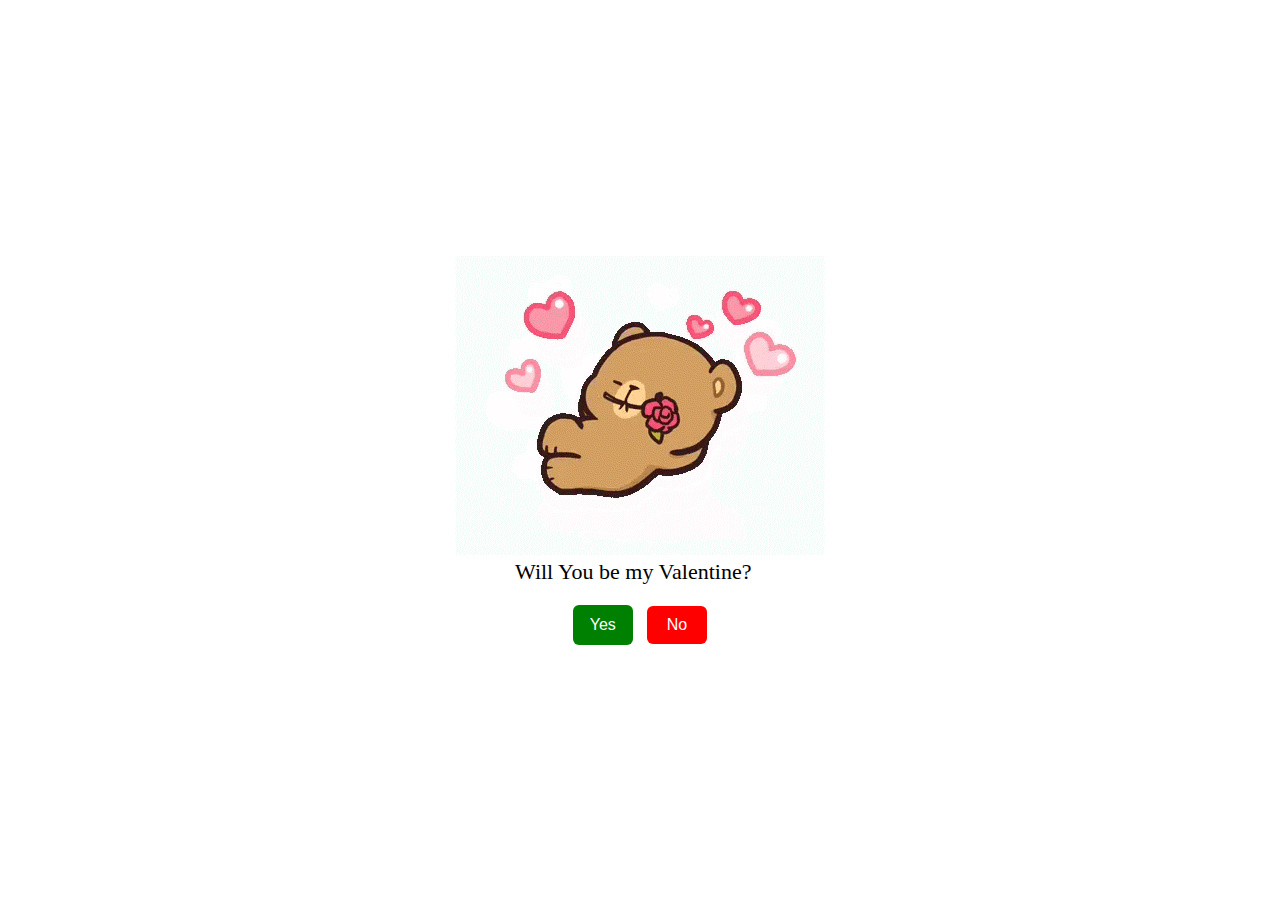
<file: index.html>
<!DOCTYPE html>
<html lang="en">
<head>
    <meta charset="UTF-8">
    <meta name="viewport" content="width=device-width, initial-scale=1.0">
    <title>SECRET PROJECT</title>
    <link href="style.css" rel="stylesheet">
</head>
<body>
    <div class="header">
        <div class="headerBody">
            <div>
                <div class="logo">
                    <div><img src="rose-cute.gif" alt="gif"></div>
                </div>
                <div class="text">Will You be my Valentine?</div>
            </div>
            <div class="buttons">
                <button class="yes"><a href="yes.html">Yes</a></button>
                <button class="no">No</button>
            </div>
        </div>
    </div>
    <script src="script.js"></script>
</body>
</html>
</file>
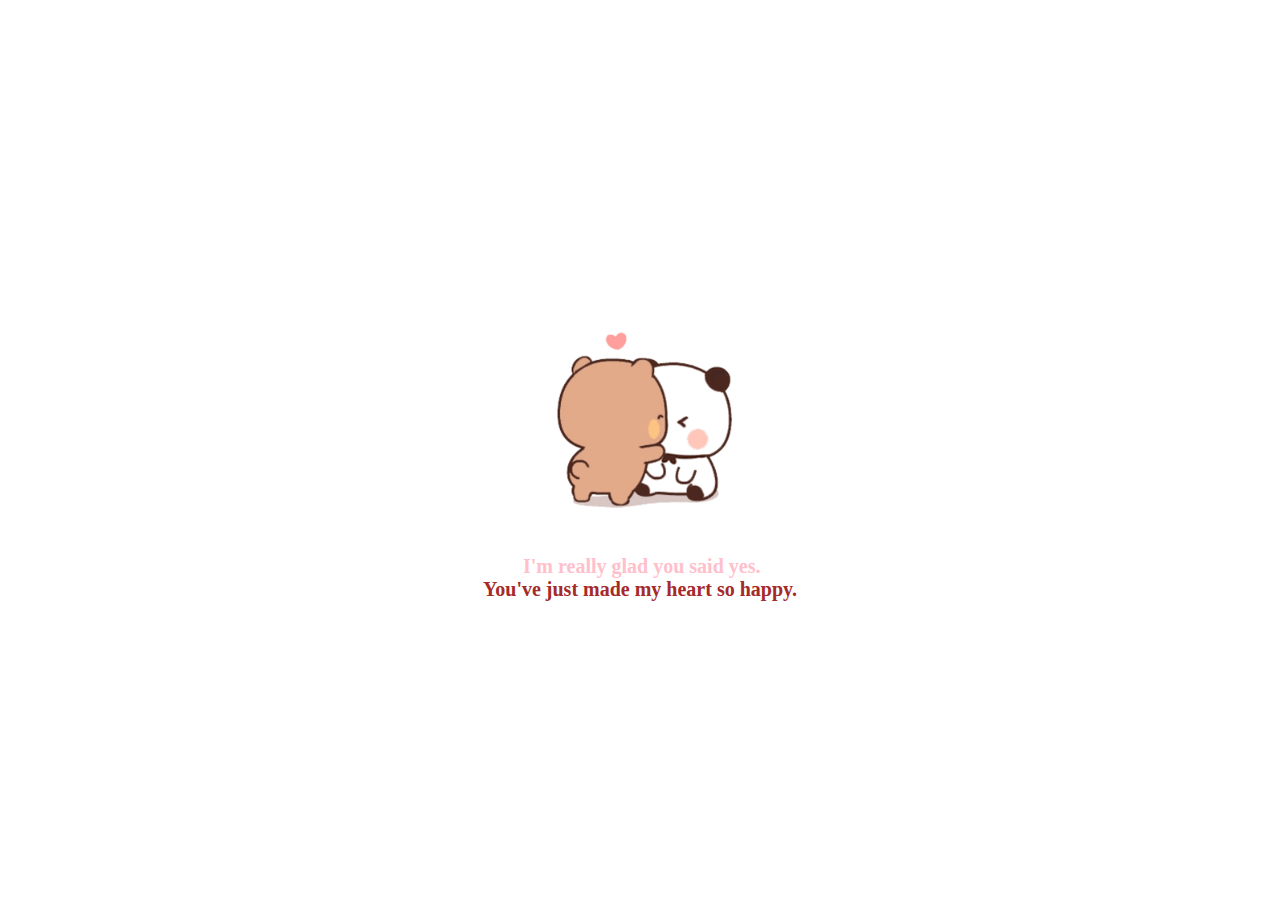
<file: yes.html>
<!DOCTYPE html>
<html lang="en">
<head>
    <meta charset="UTF-8">
    <meta name="viewport" content="width=device-width, initial-scale=1.0">
    <title>Yeahhhhhhhh</title>
    <link href="yes.css" rel="stylesheet">
</head>
<body>
    <div class="main">
        <div class="main-content">
            <img src="bear-kiss-bear-kisses.gif" alt="immmg" height="200px" width="200px">
            <div class="text">
                <div class="text1">I'm really glad you said yes.</div>
                <div class="text2">You've just made my heart so happy.</div>
            </div>
        </div>
    </div>
</body>
</html>
</file>
<file: style.css>
*{
    padding: 0;
    margin: 0;
    box-sizing: border-box;
    border: none;
    text-decoration: none;
    color: inherit;
}


.header{
    display: flex;
    justify-content: center;
    align-items: center;
    min-height: 100vh;  
}

.headerBody{
    display: flex;
    flex-direction: column;
    justify-content: center;
    align-items: center;
}

.text{
    font-size: 22px;
    font-weight: 500;
    margin-bottom: 10px;
    margin-left: 60px;
}


.yes, .no{
    font-size: 16px;
    border-radius: 6px;
    margin-top: 10px;
    cursor: pointer;
    transition: all 0.3s ease;
}

.yes{
    background-color: green;
    color: white;
    margin-right: 10px;
    width: 60px;
    height: 40px;
}


.no {
        background-color: red;
        color: white;
        width: auto;  
        height: auto;
        padding: 10px 20px; 
        white-space: nowrap; 
        transition: all 0.2s ease-in-out; 
}


.no:hover{
    background-color: rgb(241, 55, 55);
}
</file>
<file: yes.css>
.main{
    display: flex;
    justify-content: center;
    align-items: center;
    min-height: 100vh;
}

.main-content{
    display: flex;
    flex-direction: column;
    justify-content: center;
    align-items: center;
}

.text{
    font-size: 20px;
    margin-top: 40px; 
    font-weight: 900;  
}

.text1{
    color: pink;
    margin-left: 40px;
}

.text2{
    color: brown;
}
</file>
